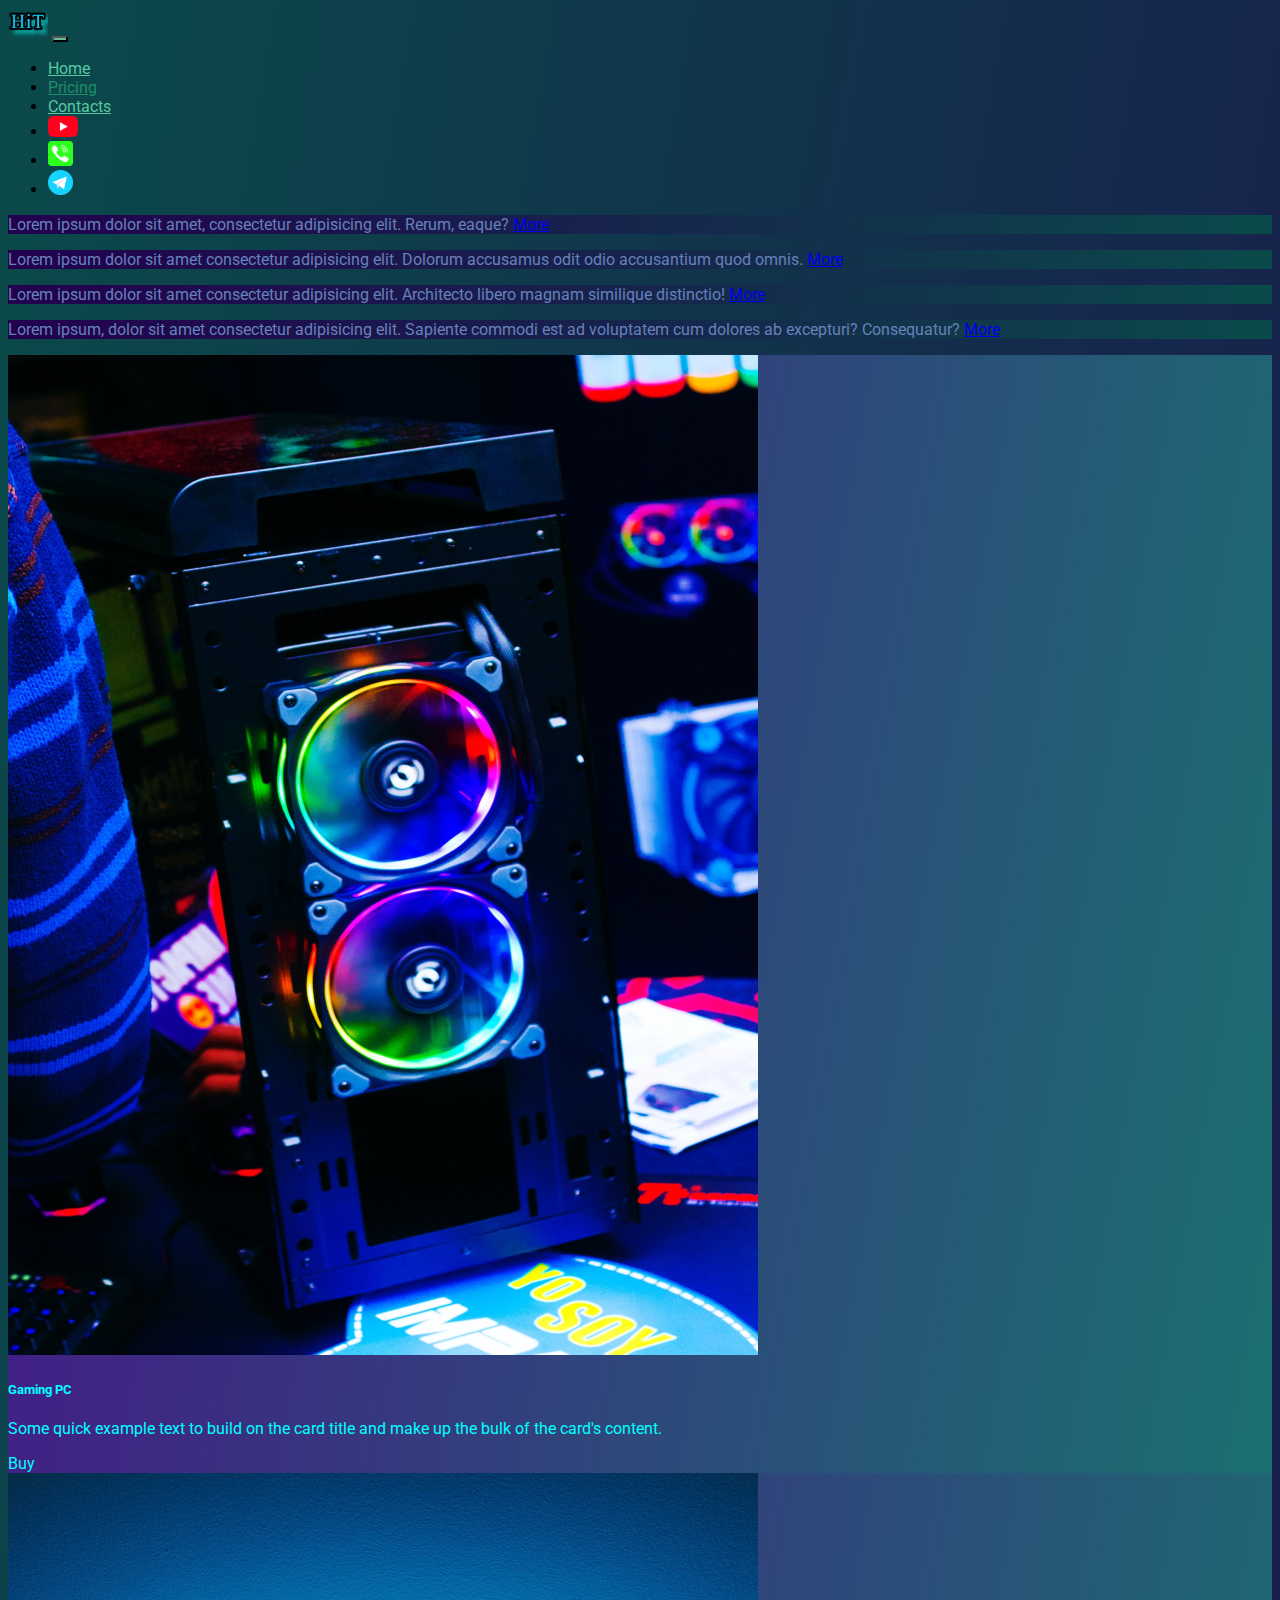
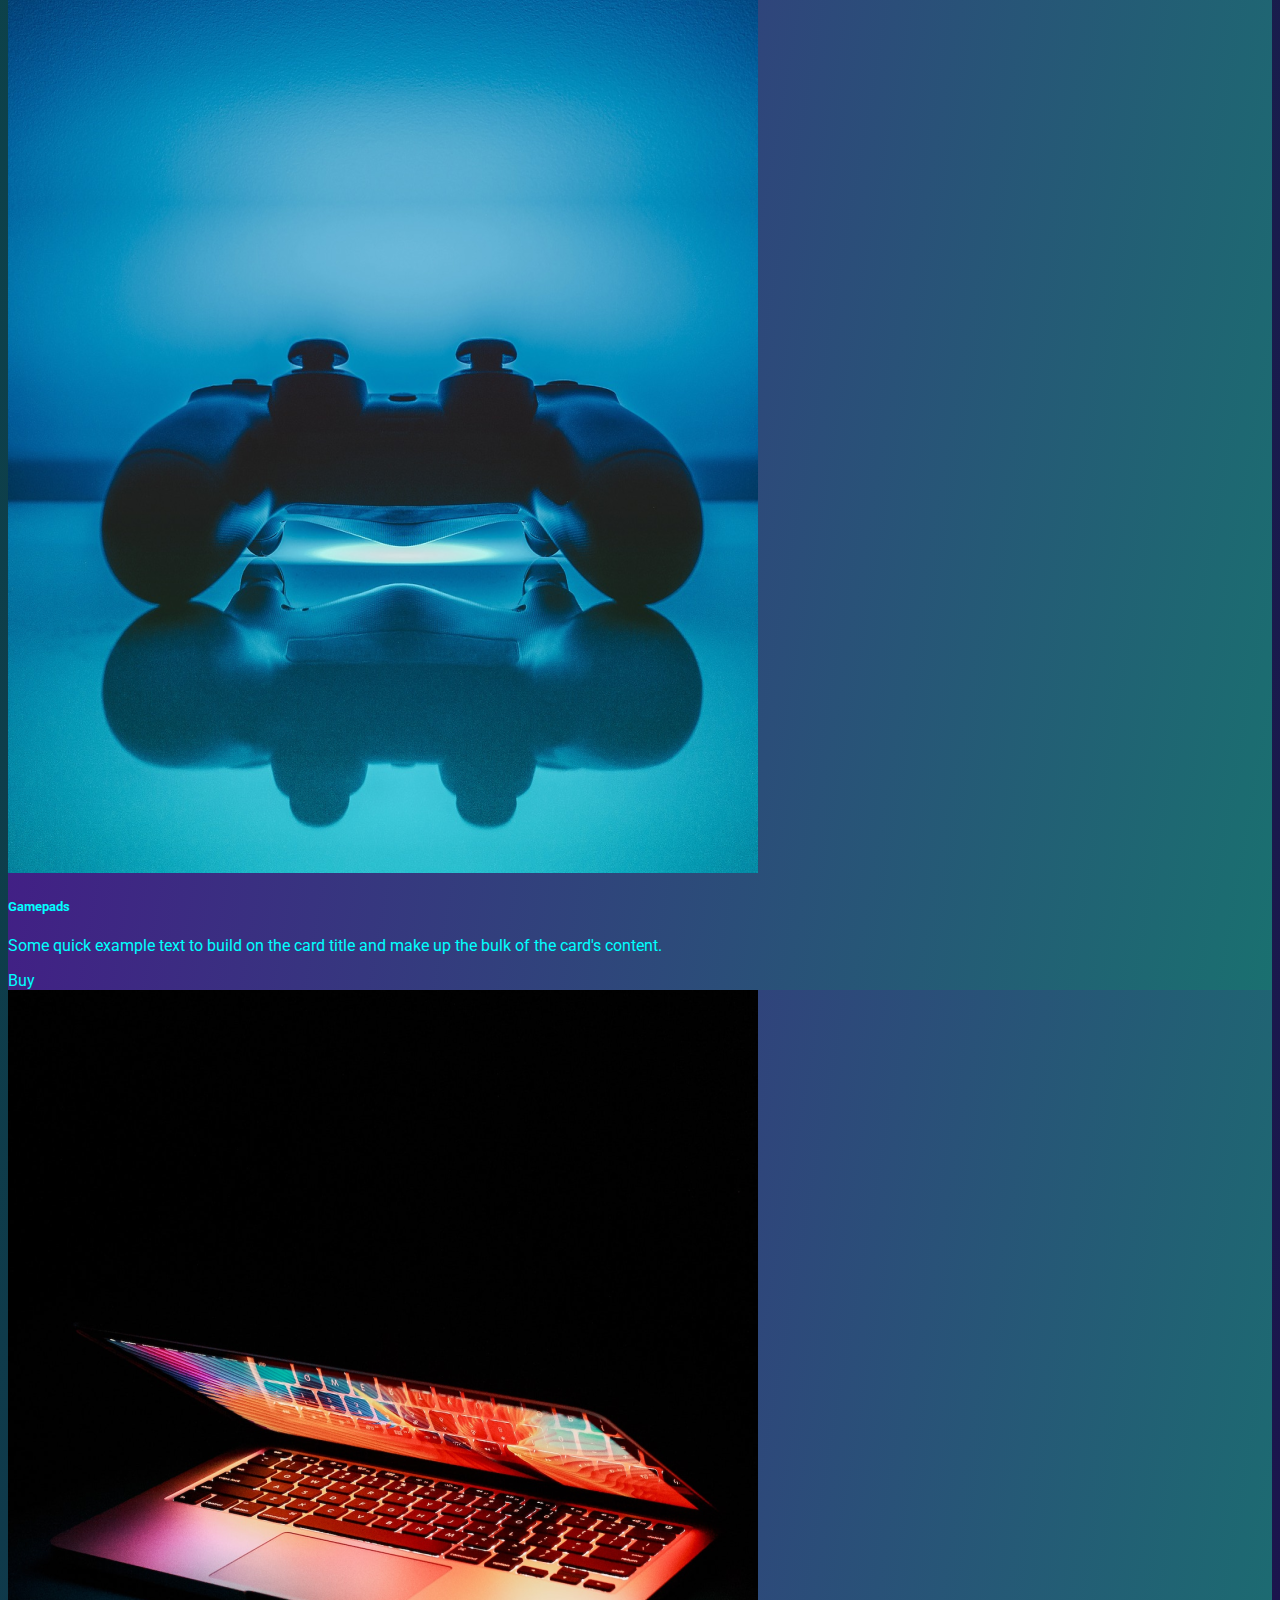
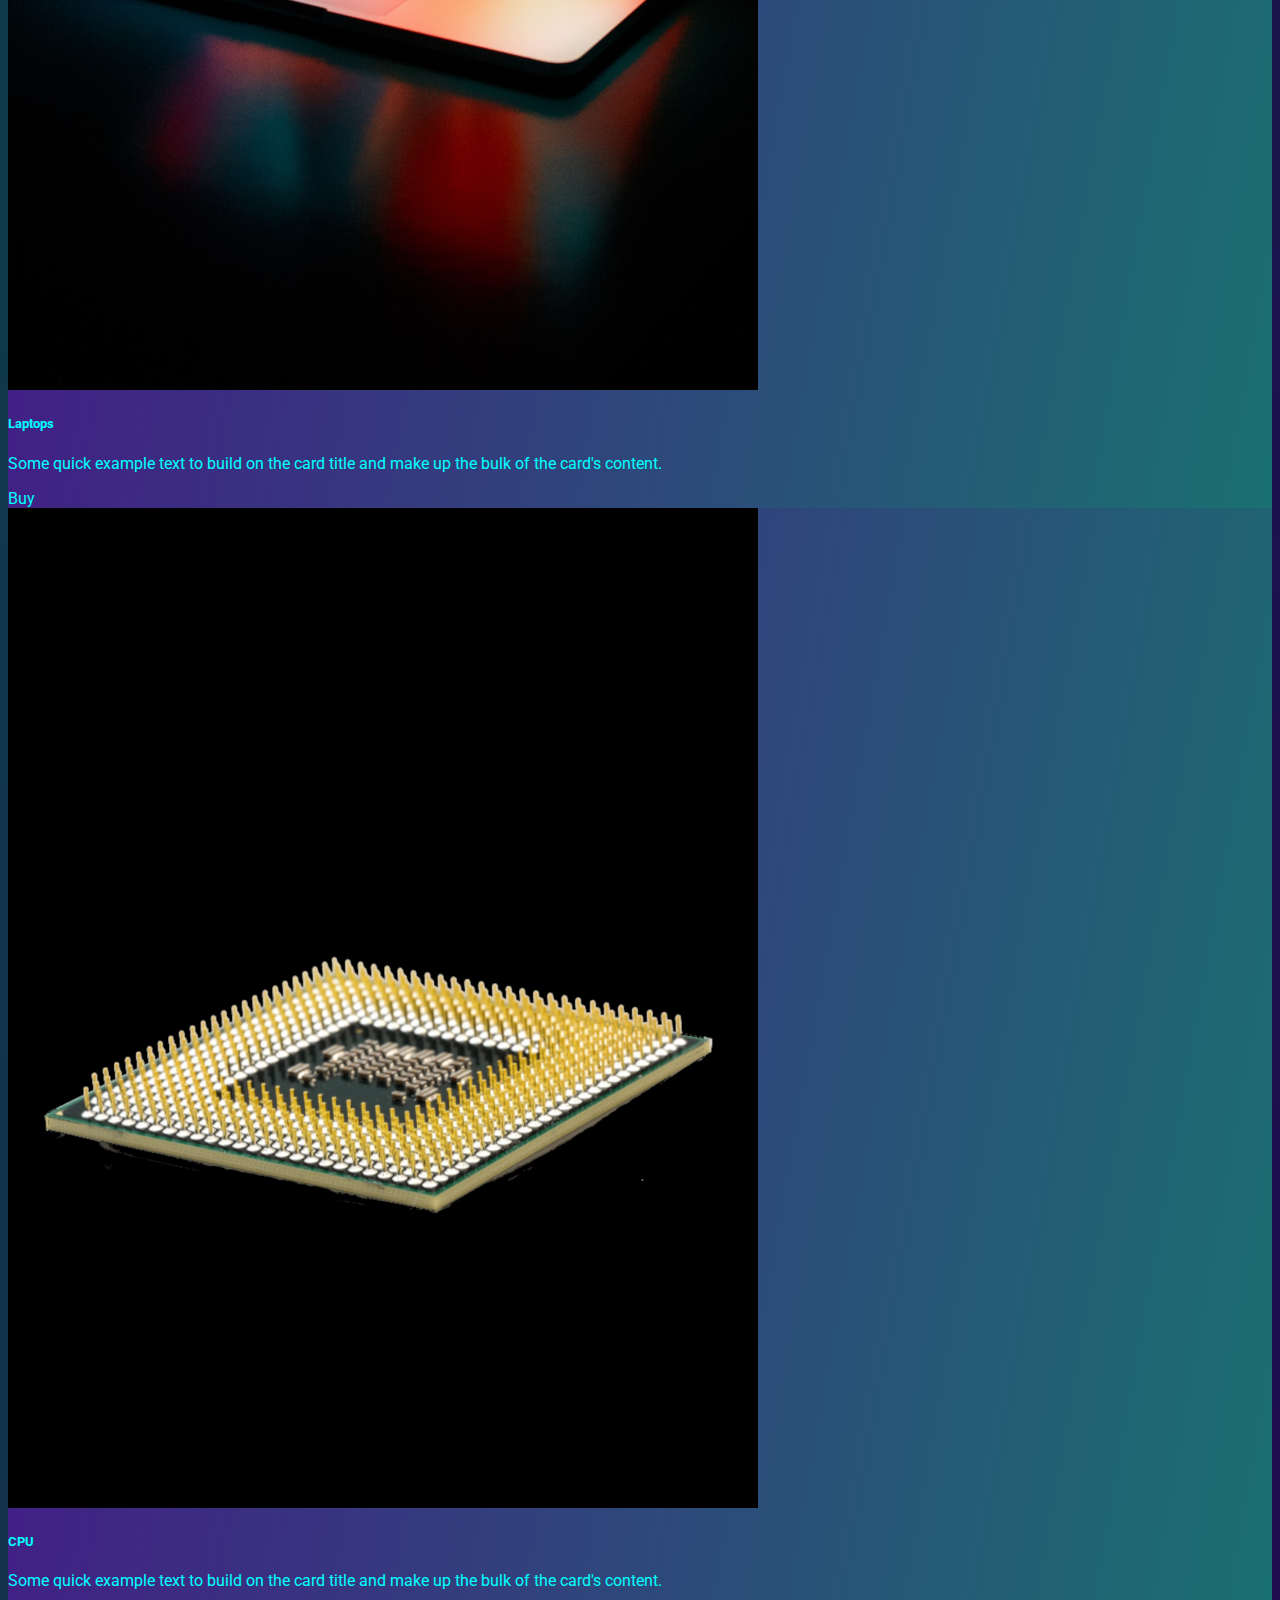
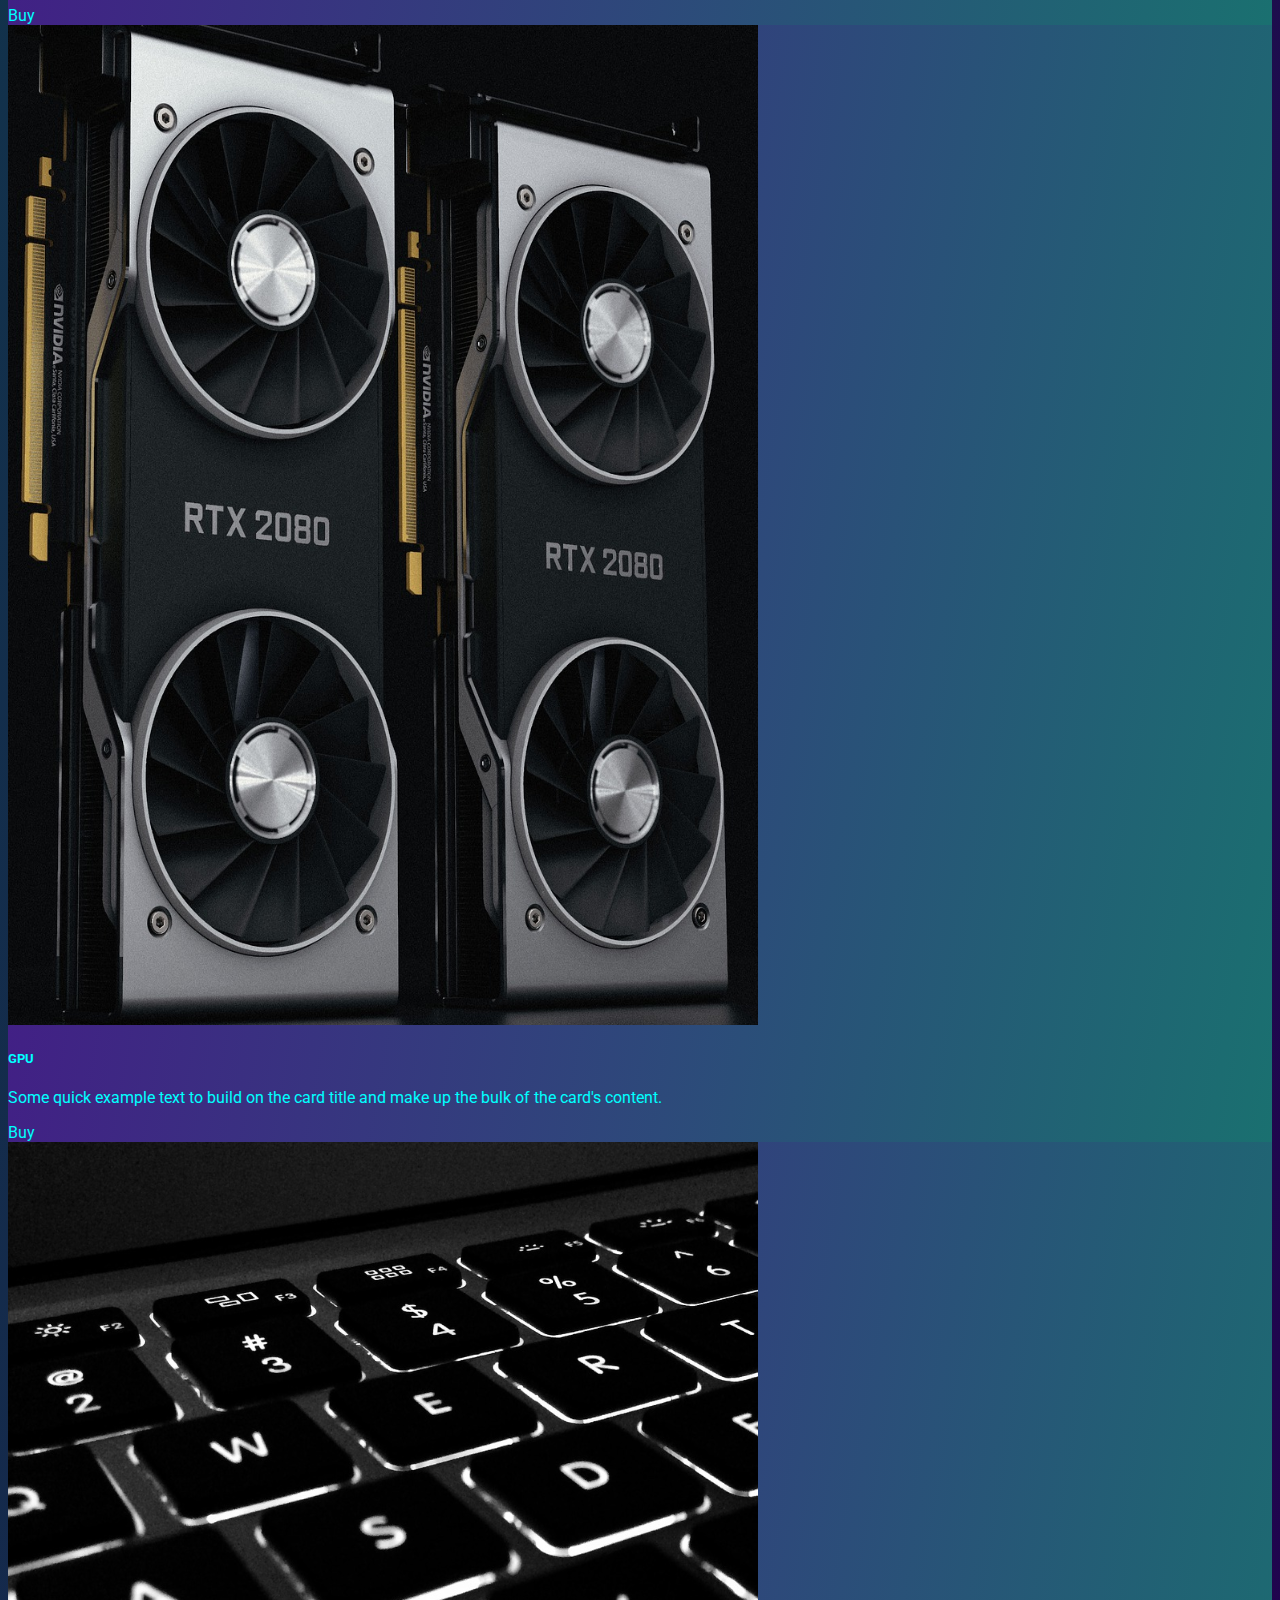
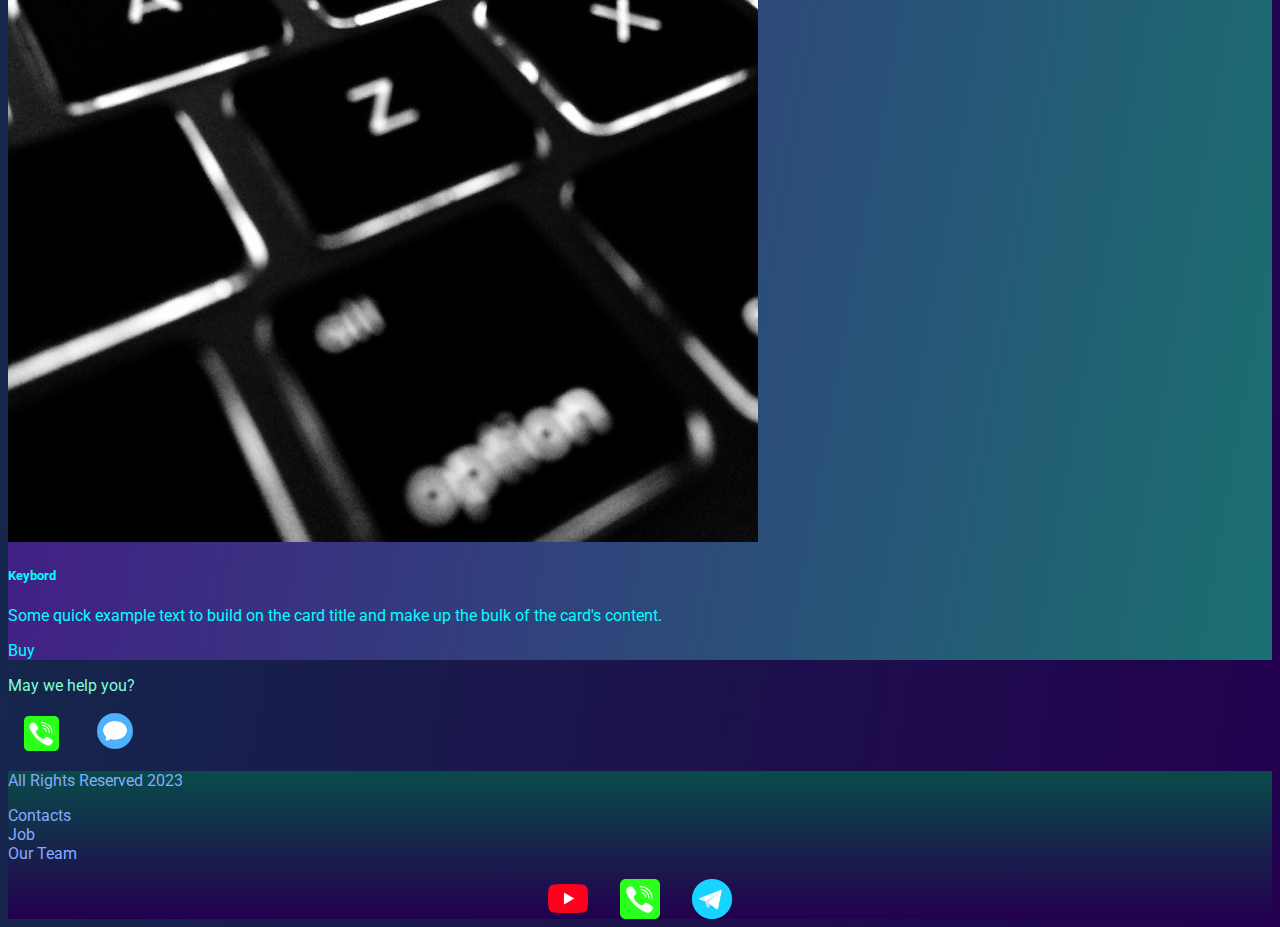
<file: price.html>
<!DOCTYPE html>
<html lang="en">

<head>
  <meta charset="UTF-8">
  <meta name="viewport" content="width=device-width, initial-scale=1.0">
  <link href="https://cdn.jsdelivr.net/npm/bootstrap@5.2.3/dist/css/bootstrap.min.css" rel="stylesheet"
    integrity="sha384-rbsA2VBKQhggwzxH7pPCaAqO46MgnOM80zW1RWuH61DGLwZJEdK2Kadq2F9CUG65" crossorigin="anonymous">
  <link rel="stylesheet" href="static/styles/style.css">
  <link rel="stylesheet" href="static/styles/style.css">
  <link rel="apple-touch-icon" sizes="180x180" href="static/files/favicon_io/apple-touch-icon.png">
  <link rel="icon" type="static/files/favicon_ioimage/png" sizes="32x32" href="static/files/favicon_io/favicon-32x32.png">
  <link rel="icon" type="static/files/favicon_ioimage/png" sizes="16x16" href="static/files/favicon_io/favicon-16x16.png">
  <link rel="manifest" href="static/files/favicon_io/site.webmanifest">
  <title>Set</title>
</head>

<body>

  <header>
    <nav class="navbar navbar-expand-lg bg-dark">
      <div class="container-fluid">
        <a class="navbar-brand" href="/"><img src="static/files/logo.png" alt="logo"></a>
        <button class="navbar-toggler" type="button" data-bs-toggle="collapse" data-bs-target="#navbarNav"
          aria-controls="navbarNav" aria-expanded="false" aria-label="Toggle navigation">
          <span class="navbar-toggler-icon"></span>
        </button>
        <div class="collapse navbar-collapse" id="navbarNav">
          <ul class="navbar-nav">
            <li class="nav-item">
              <a class="nav-link" aria-current="page" href="/">Home</a>
            </li>
            <li class="nav-item">
              <a class="nav-link active" href="price.html">Pricing</a>
            </li>
            <li class="nav-item">
              <a class="nav-link" href="price.html">Contacts</a>
            </li>
            <li class="nav-item">
              <a class="nav-link" href="price.html">
                <img style="width: 30px;" src="static/files/yt.png" alt="">
              </a>
            </li>
            <li class="nav-item">
              <a class="nav-link" href="price.html">
                <img style="width: 25px;" src="static/files/phone.png" alt="">
              </a>
            </li>
            <li class="nav-item">
              <a class="nav-link" href="price.html">
                <img style="width: 25px;" src="static/files/tg.png" alt="">
              </a>
            </li>
          </ul>
        </div>
      </div>
    </nav>
  </header>

  <section>
    <div class="container-fluid mt-4">
      <div class="row">
        <div class="col-lg-3 col-md-12">
          <div class="row px-2">
            <div class="col-lg-12 sidebar_text my-4">
              <p>Lorem ipsum dolor sit amet, consectetur adipisicing elit. Rerum, eaque? <a href="#">More</a></p>
            </div>
            <div class="col-lg-12 sidebar_text my-4">
              <p>Lorem ipsum dolor sit amet consectetur adipisicing elit. Dolorum accusamus odit odio accusantium quod omnis. <a href="#">More</a></p>
            </div>
            <div class="col-lg-12 sidebar_text my-4">
              <p>Lorem ipsum dolor sit amet consectetur adipisicing elit. Architecto libero magnam similique distinctio! <a href="#">More</a></p>
            </div>
            <div class="col-lg-12 sidebar_text my-4">
              <p>Lorem ipsum, dolor sit amet consectetur adipisicing elit. Sapiente commodi est ad voluptatem cum dolores ab excepturi? Consequatur? <a href="#">More</a></p>
            </div>
          </div>
        </div>
        <div class="col-lg-8 col-md-12">

          <div class="row">
            <div class="col-lg-4 col-md-6 mt-4">
              <div class="card">
                <a href="#"><img src="static/images/gaming pc.png" class="card-img-top" alt="Gaming PC"></a>
                <div class="card-body">
                  <h5 class="card-title"><a href="#">Gaming PC</a></h5>
                  <p class="card-text"><a href="#">
                    Some quick example text to build on the card title and make up the bulk of the
                      card's content.
                  </a></p>
                  <a href="#" class="btn btn-primary">Buy</a>
                </div>
              </div>
            </div>
            <div class="col-lg-4 col-md-6 mt-4">
              <div class="card">
                <img src="static/images/controller.png" class="card-img-top" alt="Controller">
                <div class="card-body">
                  <h5 class="card-title">Gamepads</h5>
                  <p class="card-text">Some quick example text to build on the card title and make up the bulk of the
                    card's content.</p>
                  <a href="#" class="btn btn-primary">Buy</a>
                </div>
              </div>
            </div>
            <div class="col-lg-4 col-md-6 mt-4">
              <div class="card">
                <img src="static/images/laptop.png" class="card-img-top" alt="Laptop">
                <div class="card-body">
                  <h5 class="card-title">Laptops</h5>
                  <p class="card-text">Some quick example text to build on the card title and make up the bulk of the
                    card's content.</p>
                  <a href="#" class="btn btn-primary">Buy</a>
                </div>
              </div>
            </div>
            <div class="col-lg-4 col-md-6 mt-4">
              <div class="card">
                <img src="static/images/cpu.png" class="card-img-top" alt="CPU">
                <div class="card-body">
                  <h5 class="card-title">CPU</h5>
                  <p class="card-text">Some quick example text to build on the card title and make up the bulk of the
                    card's content.</p>
                  <a href="#" class="btn btn-primary">Buy</a>
                </div>
              </div>
            </div>
            <div class="col-lg-4 col-md-6 mt-4">
              <div class="card">
                <img src="static/images/gpu.png" class="card-img-top" alt="GPU">
                <div class="card-body">
                  <h5 class="card-title">GPU</h5>
                  <p class="card-text">Some quick example text to build on the card title and make up the bulk of the
                    card's content.</p>
                  <a href="#" class="btn btn-primary">Buy</a>
                </div>
              </div>
            </div>
            <div class="col-lg-4 col-md-6 mt-4">
              <div class="card">
                <img src="static/images/acc.png" class="card-img-top" alt="Keybord">
                <div class="card-body">
                  <h5 class="card-title">Keybord</h5>
                  <p class="card-text">Some quick example text to build on the card title and make up the bulk of the
                    card's content.</p>
                  <a href="#" class="btn btn-primary">Buy</a>
                </div>
              </div>
            </div>

          </div>
        </div>
        <div class="col-lg-1">

        </div>
      
      
      </div>
            <div class="col-lg-12 col-md-12 text-center mt-4">
              <p>May we help you?</p>
            </div>
            <div class="col-lg-12 col-md-12 text-center contact">
              <img class="phone_animation" style="width: 35px;" src="static/files/phone.png" alt="">
              <img class="message_animation" style="width: 40px;" src="static/files/message-icon-png-14918.png" alt="">
            </div>
          </div>



    </div>
  </section>

  <footer class="mt-4">
    <div class="container-fluid">
      <div class="row">
        <div class="col-lg-4 col-md-12 footer_text text-center">
          <p>All Rights Reserved 2023</p>
        </div>
        <div class="col-lg-4 col-md-12 footer_text text-center">
          <p>Contacts<br>Job<br>Our Team</p>
        </div>
        <div class="col-lg-4 col-md-12 media_links">
          <img style="width: 40px;" src="static/files/yt.png" alt="">
          <img style="width: 40px;" src="static/files/phone.png" alt="">
          <img style="width: 40px;" src="static/files/tg.png" alt="">
        </div>

      </div>
    </div>
  </footer>



  <script src="https://cdn.jsdelivr.net/npm/bootstrap@5.2.3/dist/js/bootstrap.bundle.min.js"
    integrity="sha384-kenU1KFdBIe4zVF0s0G1M5b4hcpxyD9F7jL+jjXkk+Q2h455rYXK/7HAuoJl+0I4"
    crossorigin="anonymous"></script>
</body>

</html>
</file>
<file: static/styles/style.css>
@import url('https://fonts.googleapis.com/css?family=Roboto&display=swap');

body {
    font-family: Roboto, serif;
    background: linear-gradient(100deg, #0A4A4A 0%, #22004E 100%);
}

/* side bar */

.sidebar_text {
    background: linear-gradient(280deg, #0A4A4A 0%, #22004E 100%);
    color: rgb(103, 129, 186);
}

/* navigation */

.nav-link {
    color: rgb(89, 199, 162);
}

.navbar-nav .nav-link.active {
    color: rgb(27, 142, 104);
}

.navbar-brand img{
    width: 2.5em;
}

.navbar-toggler {
    background-color: rgb(99, 188, 158);
}

.slide_text{
    color: rgb(132, 171, 255);
    margin: auto auto;
}

@media(max-width: 755px) {
    .carousel-indicators {
        display: none;
    }
}

/* product */

.card {
    background: linear-gradient(280deg, #1a7070 0%, #471588 100%);
    color: aqua;
}

.card a {
    text-decoration: none;
    color: aqua;
}

/* help */

.col-lg-12.col-md-12>p {
    color: aquamarine;
}

.contact>img{
    margin-inline: 1em;
}

/* animation phone */

.phone_animation {
    animation: phone 2s ease 0s infinite normal forwards;
}

@keyframes phone {
	0%,
	100% {
		transform: translateX(0%);
		transform-origin: 50% 50%;
	}

	15% {
		transform: translateX(-30px) rotate(-6deg);
	}

	30% {
		transform: translateX(15px) rotate(6deg);
	}

	45% {
		transform: translateX(-15px) rotate(-3.6deg);
	}

	60% {
		transform: translateX(9px) rotate(2.4deg);
	}

	75% {
		transform: translateX(-6px) rotate(-1.2deg);
	}
}

/* animation message */

.message_animation {
    animation: message 2s ease 0s infinite normal forwards;
}

@keyframes message {
	0% {
		animation-timing-function: ease-in;
		opacity: 1;
		transform: translateX(48px);
	}

	24% {
		opacity: 1;
	}

	40% {
		animation-timing-function: ease-in;
		transform: translateX(26px);
	}

	65% {
		animation-timing-function: ease-in;
		transform: translateX(13px);
	}

	82% {
		animation-timing-function: ease-in;
		transform: translateX(6.5px);
	}

	93% {
		animation-timing-function: ease-in;
		transform: translateX(4px);
	}

	25%,
	55%,
	75%,
	87%,
	98% {
		animation-timing-function: ease-out;
		transform: translateX(0px);
	}

	100% {
		animation-timing-function: ease-out;
		opacity: 1;
		transform: translateX(0px);
	}
}


/* more(contacts) */

footer, .btn-outline-info {
    background: linear-gradient(180deg, #0A4A4A 0%, #22004E 100%);
}

.footer_text {
    color: rgb(132, 171, 255);
    margin: auto auto;
}

.media_links {
    display: flex;
    justify-content: center;
    align-items: center;
}

.media_links>img {
    margin-inline: 1em;
}
</file>
